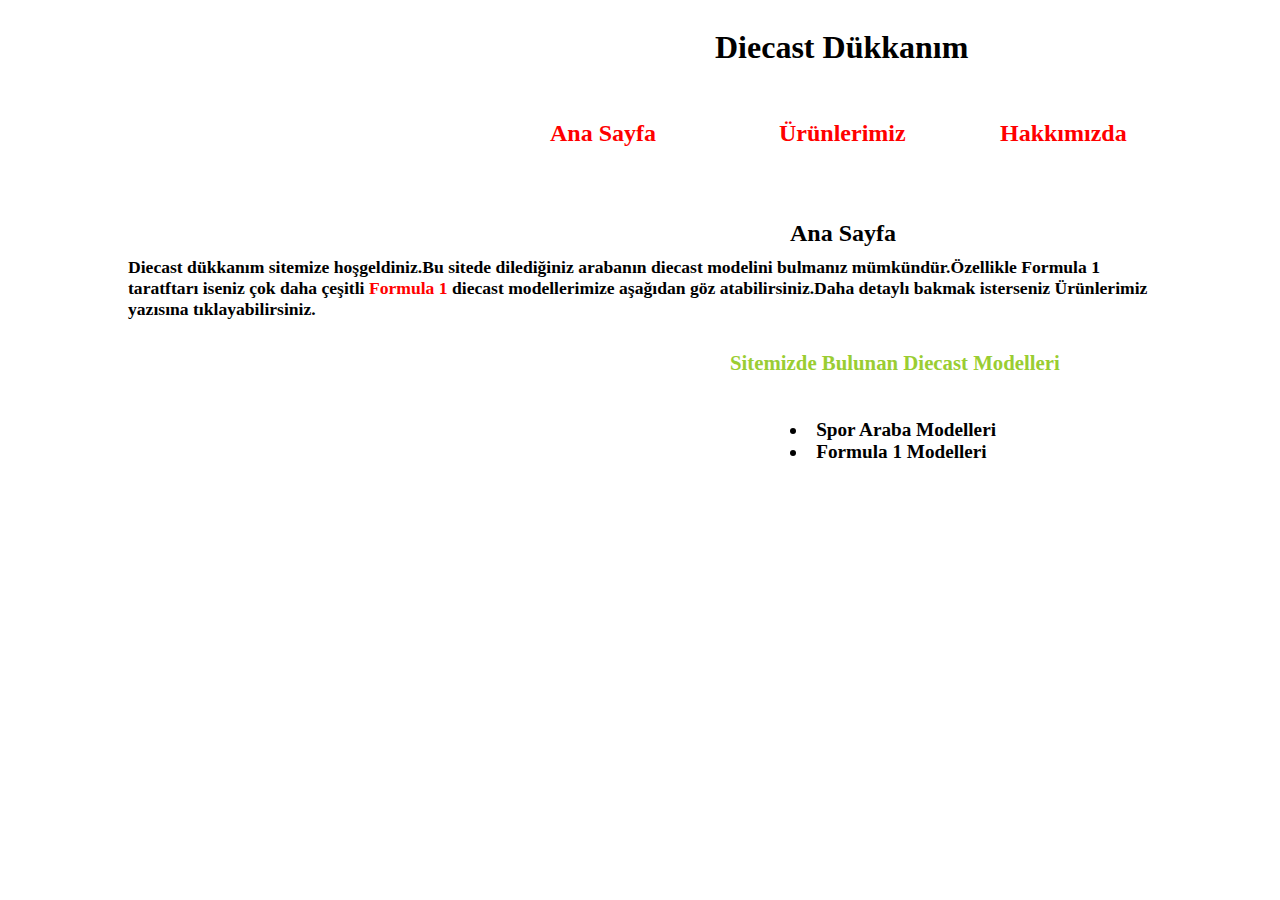
<file: index.html>
<!DOCTYPE html>
<html lang="tr">
<head>
    <meta charset="UTF-8">
    <meta name="viewport" content="width=device-width, initial-scale=1.0">
    <title>Diecast Dükkanım</title>
</head>
<body>
    <link rel="stylesheet" href="index.css">

    <h1><strong>Diecast Dükkanım</strong></h1>
    <a href="index.html"><h2 id="bir" style="color: red;">Ana Sayfa</h2></a>
    <a href="product.html"><h2 id="iki" style="color: red;">Ürünlerimiz</h2></a>
    <a href="about-us.html"><h2 id="uc" style="color: red;">Hakkımızda</h2></a>
    <h2 id="ana">Ana Sayfa</h2>

    <p id="p"><strong>Diecast dükkanım sitemize hoşgeldiniz.Bu sitede dilediğiniz arabanın diecast modelini bulmanız mümkündür.Özellikle Formula 1 taratftarı iseniz çok daha çeşitli <span style="color: red;">Formula 1</span> diecast modellerimize aşağıdan göz atabilirsiniz.Daha detaylı bakmak isterseniz Ürünlerimiz yazısına tıklayabilirsiniz.</strong></p>


    <h3 id="site">Sitemizde Bulunan Diecast Modelleri</h3>
    <ul id="firstlist">
        <li><strong>Spor Araba Modelleri</strong></li>
        <li><strong>Formula 1 Modelleri</strong></li>
    </ul>
    

    
    
</body>
</html>
</file>
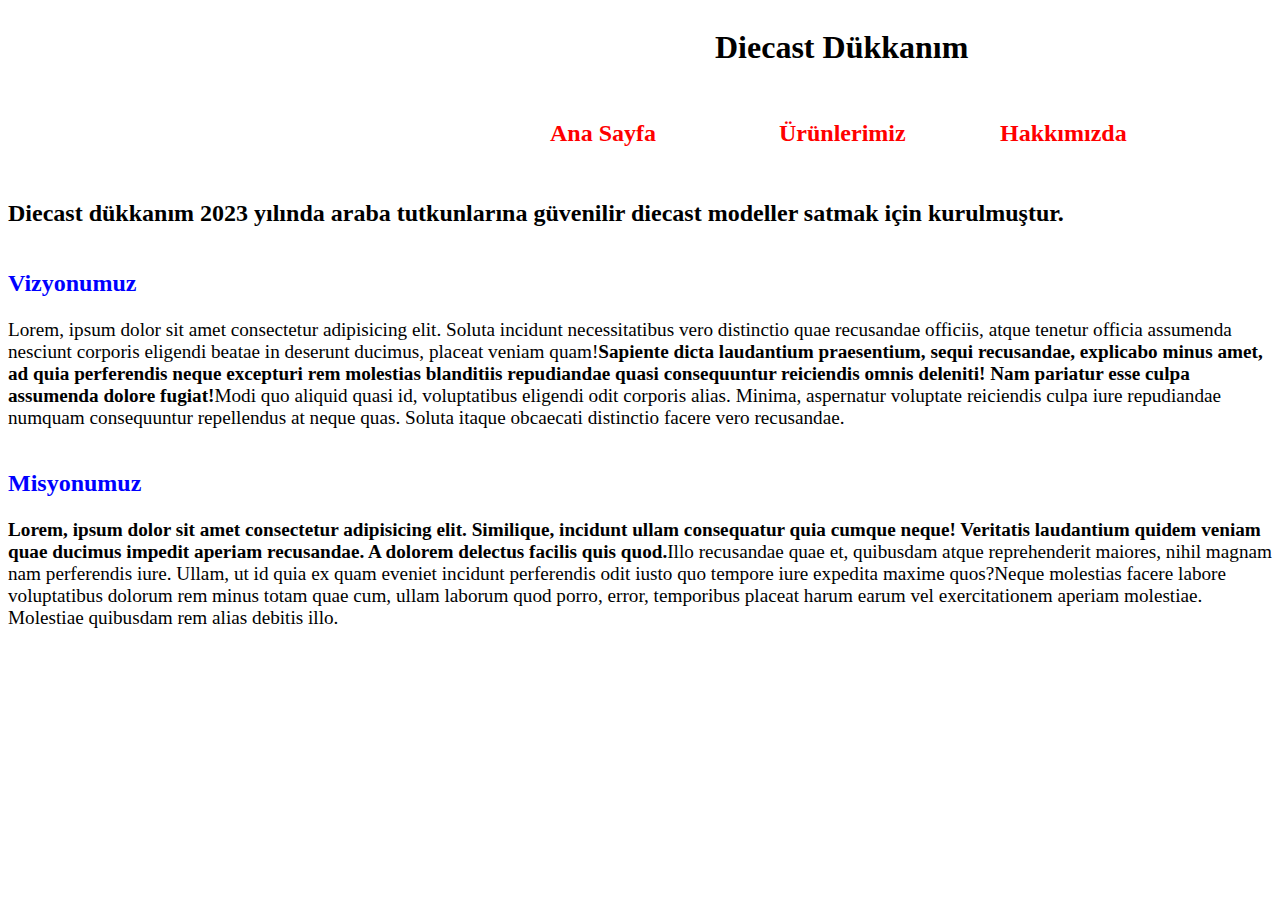
<file: about-us.html>
<!DOCTYPE html>
<html lang="en">
<head>
    <meta charset="UTF-8">
    <meta name="viewport" content="width=device-width, initial-scale=1.0">
    <title>Hakkımızda</title>
</head>
<body>
    <link rel="stylesheet" href="index.css">

    <h1><strong>Diecast Dükkanım</strong></h1>
    <a href="index.html"><h2 id="bir" style="color: red;">Ana Sayfa</h2></a>
    <a href="product.html"><h2 id="iki" style="color: red;">Ürünlerimiz</h2></a>
    <a href="about-us.html"><h2 id="uc" style="color: red;">Hakkımızda</h2></a>
    <h2 id="hk">Diecast dükkanım 2023 yılında araba tutkunlarına güvenilir diecast modeller satmak için kurulmuştur.</h2>
    <h2 id="vizyon">Vizyonumuz</h2>
    <p id="lorem"><span>Lorem, ipsum dolor sit amet consectetur adipisicing elit. Soluta incidunt necessitatibus vero distinctio quae recusandae officiis, atque tenetur officia assumenda nesciunt corporis eligendi beatae in deserunt ducimus, placeat veniam quam!</span><span><strong>Sapiente dicta laudantium praesentium, sequi recusandae, explicabo minus amet, ad quia perferendis neque excepturi rem molestias blanditiis repudiandae quasi consequuntur reiciendis omnis deleniti! Nam pariatur esse culpa assumenda dolore fugiat!</strong></span><span>Modi quo aliquid quasi id, voluptatibus eligendi odit corporis alias. Minima, aspernatur voluptate reiciendis culpa iure repudiandae numquam consequuntur repellendus at neque quas. Soluta itaque obcaecati distinctio facere vero recusandae.</span></p>

    <h2 id="misyon">Misyonumuz</h2>
    <p id="lorem2"><span><strong>Lorem, ipsum dolor sit amet consectetur adipisicing elit. Similique, incidunt ullam consequatur quia cumque neque! Veritatis laudantium quidem veniam quae ducimus impedit aperiam recusandae. A dolorem delectus facilis quis quod.</strong></span><span>Illo recusandae quae et, quibusdam atque reprehenderit maiores, nihil magnam nam perferendis iure. Ullam, ut id quia ex quam eveniet incidunt perferendis odit iusto quo tempore iure expedita maxime quos?</span><span>Neque molestias facere labore voluptatibus dolorum rem minus totam quae cum, ullam laborum quod porro, error, temporibus placeat harum earum vel exercitationem aperiam molestiae. Molestiae quibusdam rem alias debitis illo.</span></p>

</body>
</html>
</file>
<file: index.css>
body {
    font-family: 'Times New Roman', Times, serif;
}

h1 {
   position: absolute;
   left: 715px;

}

#bir {
    position: absolute;
    left: 550px;
    top: 100px;
    
    
}

#iki {
    position: absolute;
    left: 779px;
    top: 100px;
}

#uc {
    position: absolute;
    left: 1000px;
    top: 100px ;

}

#ana {
    position: absolute;
    left: 790px;
    top: 200px;
}

#p {
    position: absolute;
    top: 30%;
    transform: translate(0, -50%);
    padding: 120px;
    font-size: 110%;
}

#site {
    position: absolute;
    left: 730px;
    top: 330px;
    color: yellowgreen;
    font-size: 130%;
}

#firstlist {
    position: absolute;
    left: 750px;
    top: 400px;
    font-size: 120%;
    list-style-position: inside
    
}

#ferrari {
    position: absolute;
    left: 770px;
    top: 160px;

}

#p2 {
    position: absolute;
    left: 690px;
    top: 375px;
    font-size: 120%;
}

#redbull {
    position: absolute;
    left: 770px;
    top: 450px;

}

#mesrubat {
    position: absolute;
    left: 690px;
    top: 660px;
    font-size: 120%;
}

#fav {
    position: absolute;
    left: 770px;
    top: 730px;
}

#favori {
    position: absolute;
    left: 690px;
    top: 930px;
    font-size: 120%;

}

#kirmizi {
    position: absolute;
    left: 770px;
    top: 1050px;
}

#kirmizi2 {
    position: absolute;
    left: 690px;
    top: 1250px;
    font-size: 120%;

}

#hk {
    position: absolute;
    top: 180px;
}

#vizyon {
    position: absolute;
    top: 250px;
    color: blue;
}

#lorem {
    position: absolute;
    top: 300px;
    font-size: 120%;
}

#misyon {
    position: absolute;
    top: 450px;
    color: blue;

}

#lorem2 {
    position: absolute;
    top: 500px;
    font-size: 120%;

}
</file>
